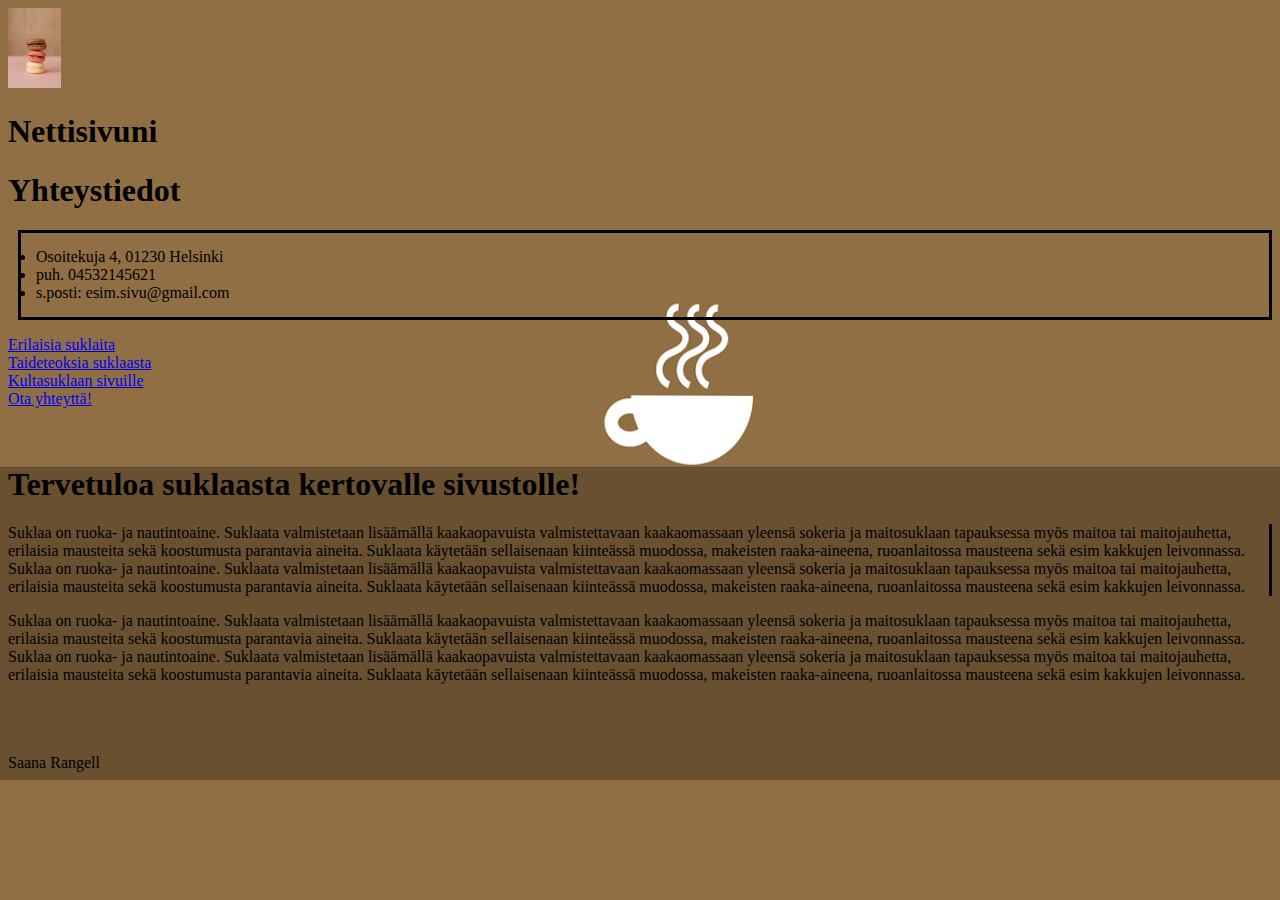
<file: index.html>
<!doctype html>
<html lang="fi">
	<head>
		<title>Sivuni</title>
		<meta charset="utf-8">
		<link rel="stylesheet" href="https://cdn.jsdelivr.net/npm/bootstrap@4.5.3/dist/css/bootstrap.min.css" integrity="sha384-TX8t27EcRE3e/ihU7zmQxVncDAy5uIKz4rEkgIXeMed4M0jlfIDPvg6uqKI2xXr2" crossorigin="anonymous">
		<link rel="stylesheet" href=styles-etusivu.css>
		<meta name="viewport" content="width=device-width, initial-scale=1.0">
	</head>
	
	<body>
	
		<div class="container-fluid Ylaosa">
	
		<div class="row">
			<div class="col-3">
				<img src="logo.jpg" alt="Sivun logo" height="80"> 
		</div>
		<div class="col-6">
		<header>
			<h1>Nettisivuni<h1>
			</header>
		</div>
		
		<div class="col-3">
		<header>
			<h1>Yhteystiedot</h1>
		</header>
		
		<ul class="yhteystiedot">
		
			<li>Osoitekuja 4, 01230 Helsinki</li>
			<li>puh. 04532145621</li>
			<li>s.posti: esim.sivu@gmail.com</li>
		</ul>
		</div>
	</div>
	</div>
			
		<div class="container-fluid Navigointi">
		
		<div class="row">
		<div class="col-3">
			<nav class="Navigointi">
			<a href="01suklaata.html">Erilaisia suklaita</a>
		</div>
			
		
			<div class="col-3">
			<nav class="Navigointi">
			<a href="02suklaata.html">Taideteoksia suklaasta</a>
		</div>	
		
		<div class="col-3">
			<nav class="Navigointi">
			<a href="https://kultasuklaa.fi/">Kultasuklaan sivuille</a>
		</div>	
		
		<div class="col-3">
			<nav class="Navigointi">
			<a href="03suklaata.html">Ota yhteyttä!</a>
		</div>
		
				
		</div>
	</div>
	
	<div class="container-fluid Navigointi">
		
		<div class="row">
		<div class="col">
		<br>
		<br>
		<header>
			<h1>Tervetuloa suklaasta kertovalle sivustolle!</h1>
		<header>
	</div>
	</div>
	</div>
	
		<div class="container-fluid Navigointi">
		
		<div class="row">
		<div class="col-6">
			<div class="viiva">
			<p>Suklaa on ruoka- ja nautintoaine. Suklaata valmistetaan lisäämällä kaakaopavuista valmistettavaan kaakaomassaan yleensä sokeria ja maitosuklaan tapauksessa myös maitoa tai maitojauhetta, erilaisia mausteita sekä koostumusta parantavia aineita. Suklaata käytetään sellaisenaan kiinteässä muodossa, makeisten raaka-aineena, ruoanlaitossa mausteena sekä esim kakkujen leivonnassa. Suklaa on ruoka- ja nautintoaine. Suklaata valmistetaan lisäämällä kaakaopavuista valmistettavaan kaakaomassaan yleensä sokeria ja maitosuklaan tapauksessa myös maitoa tai maitojauhetta, erilaisia mausteita sekä koostumusta parantavia aineita. Suklaata käytetään sellaisenaan kiinteässä muodossa, makeisten raaka-aineena, ruoanlaitossa mausteena sekä esim kakkujen leivonnassa.</p>
			</div>
		</div>
		
		
			<div class="col-6">
				<div>
				<p>Suklaa on ruoka- ja nautintoaine. Suklaata valmistetaan lisäämällä kaakaopavuista valmistettavaan kaakaomassaan yleensä sokeria ja maitosuklaan tapauksessa myös maitoa tai maitojauhetta, erilaisia mausteita sekä koostumusta parantavia aineita. Suklaata käytetään sellaisenaan kiinteässä muodossa, makeisten raaka-aineena, ruoanlaitossa mausteena sekä esim kakkujen leivonnassa. Suklaa on ruoka- ja nautintoaine. Suklaata valmistetaan lisäämällä kaakaopavuista valmistettavaan kaakaomassaan yleensä sokeria ja maitosuklaan tapauksessa myös maitoa tai maitojauhetta, erilaisia mausteita sekä koostumusta parantavia aineita. Suklaata käytetään sellaisenaan kiinteässä muodossa, makeisten raaka-aineena, ruoanlaitossa mausteena sekä esim kakkujen leivonnassa.</p>
				</div>
		</div>
		</div>
		<br>
		<br>
		<br>
		<div id="footer">		
		<div class="container-fluid Footer">
			<div class="row">
				<div class="col-12"><footer class="muted credit">Saana Rangell</footer></div>
			</div>
		</div>
		</div>
	
	
	
		<script src="https://code.jquery.com/jquery-3.5.1.slim.min.js" integrity="sha384-DfXdz2htPH0lsSSs5nCTpuj/zy4C+OGpamoFVy38MVBnE+IbbVYUew+OrCXaRkfj" crossorigin="anonymous"></script>
		<script src="https://cdn.jsdelivr.net/npm/bootstrap@4.5.3/dist/js/bootstrap.bundle.min.js" integrity="sha384-ho+j7jyWK8fNQe+A12Hb8AhRq26LrZ/JpcUGGOn+Y7RsweNrtN/tE3MoK7ZeZDyx" crossorigin="anonymous"></script>
	</body>
</html>
</file>
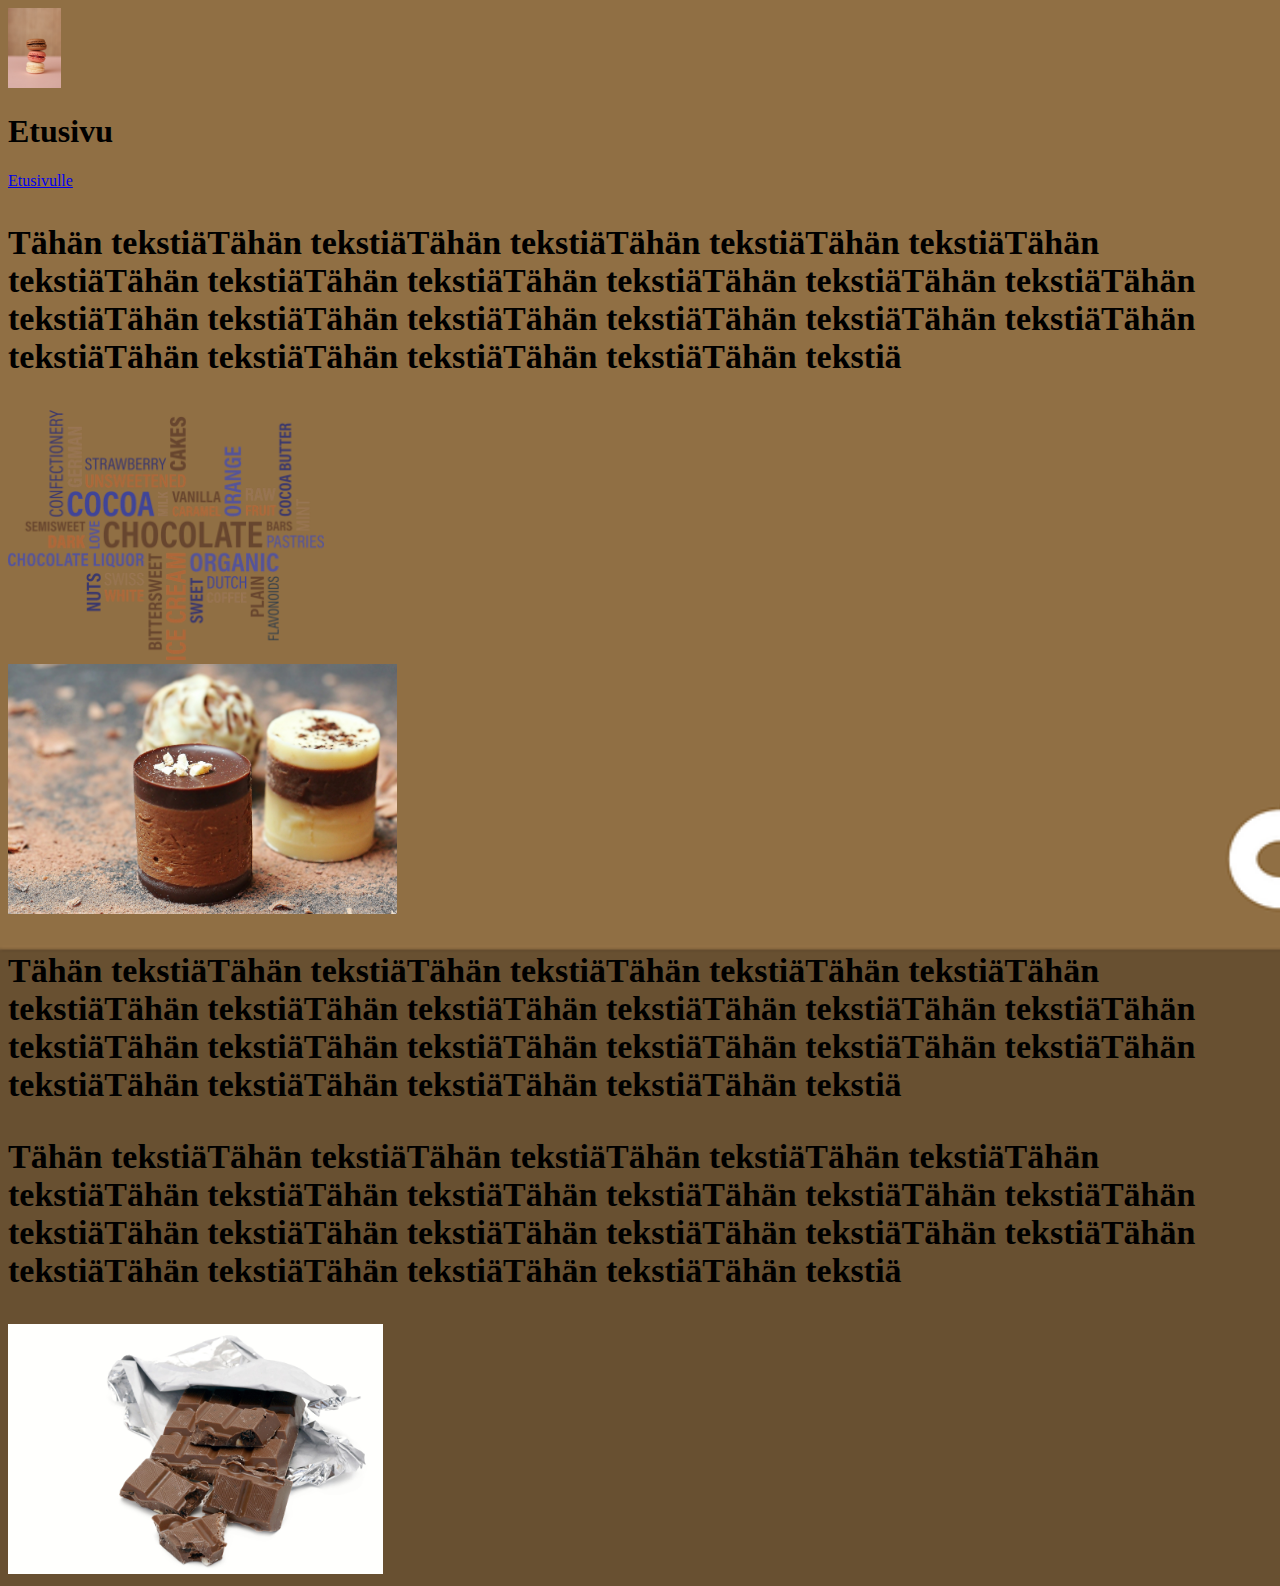
<file: 01suklaata.html>
<!doctype html>
<html lang="fi">
	<head>
		<title>Sivuni</title>
		<meta charset="utf-8">
		<link rel="stylesheet" href="https://cdn.jsdelivr.net/npm/bootstrap@4.5.3/dist/css/bootstrap.min.css" integrity="sha384-TX8t27EcRE3e/ihU7zmQxVncDAy5uIKz4rEkgIXeMed4M0jlfIDPvg6uqKI2xXr2" crossorigin="anonymous">
		<link rel="stylesheet" href=stylessuklaata.css>
		<meta name="viewport" content="width=device-width, initial-scale=1.0">
	</head>
	
	<body>
	
	<div class="container-fluid Ylaosa">
	
		<div class="row">
			<div class="col-3">
				<img src="logo.jpg" alt="Sivun logo" height="80"> 
		</div>
		<div class="col-6">
		<header>
			<h1>Etusivu</h1>
			</header>
		</div>
		<div class="col-3">
			<nav class="navigointi">
		<a href="index.html">Etusivulle</a>
	</div>
</div>

	<div class="container-fluid Sisalto">
		
		<div class="row">
		<div class="col-6">
			<p>Tähän tekstiäTähän tekstiäTähän tekstiäTähän tekstiäTähän tekstiäTähän tekstiäTähän tekstiäTähän tekstiäTähän tekstiäTähän tekstiäTähän tekstiäTähän tekstiäTähän tekstiäTähän tekstiäTähän tekstiäTähän tekstiäTähän tekstiäTähän tekstiäTähän tekstiäTähän tekstiäTähän tekstiäTähän tekstiä</p>
			</div>
		
		<div class="col-6">
	
	<img src="01tummasuklaa.png" alt="Kuva tummasta suklaasta" height="250">
		</div>
	</div>
		
		<div class="row">
		<div class="col-6">
			<img src="01valkosuklaa.jpg" alt="Kuva valkosuklaasta" height="250">
		</div>
		
		<div class="col-6">
			<p>Tähän tekstiäTähän tekstiäTähän tekstiäTähän tekstiäTähän tekstiäTähän tekstiäTähän tekstiäTähän tekstiäTähän tekstiäTähän tekstiäTähän tekstiäTähän tekstiäTähän tekstiäTähän tekstiäTähän tekstiäTähän tekstiäTähän tekstiäTähän tekstiäTähän tekstiäTähän tekstiäTähän tekstiäTähän tekstiä</p>
			</div>
		</div>
		
		<div class="row">
		<div class="col-6">
			<p>Tähän tekstiäTähän tekstiäTähän tekstiäTähän tekstiäTähän tekstiäTähän tekstiäTähän tekstiäTähän tekstiäTähän tekstiäTähän tekstiäTähän tekstiäTähän tekstiäTähän tekstiäTähän tekstiäTähän tekstiäTähän tekstiäTähän tekstiäTähän tekstiäTähän tekstiäTähän tekstiäTähän tekstiäTähän tekstiä</p>
			</div>
		
		<div class="col-6">
	
	<img src="01maitosuklaa.jpg" alt="Kuva maitosuklaasta" height="250">
		</div>
	</div>
	</div>
	
	
	
	
	
<script src="https://code.jquery.com/jquery-3.5.1.slim.min.js" integrity="sha384-DfXdz2htPH0lsSSs5nCTpuj/zy4C+OGpamoFVy38MVBnE+IbbVYUew+OrCXaRkfj" crossorigin="anonymous"></script>
		<script src="https://cdn.jsdelivr.net/npm/bootstrap@4.5.3/dist/js/bootstrap.bundle.min.js" integrity="sha384-ho+j7jyWK8fNQe+A12Hb8AhRq26LrZ/JpcUGGOn+Y7RsweNrtN/tE3MoK7ZeZDyx" crossorigin="anonymous"></script>
	</body>
</html>
</file>
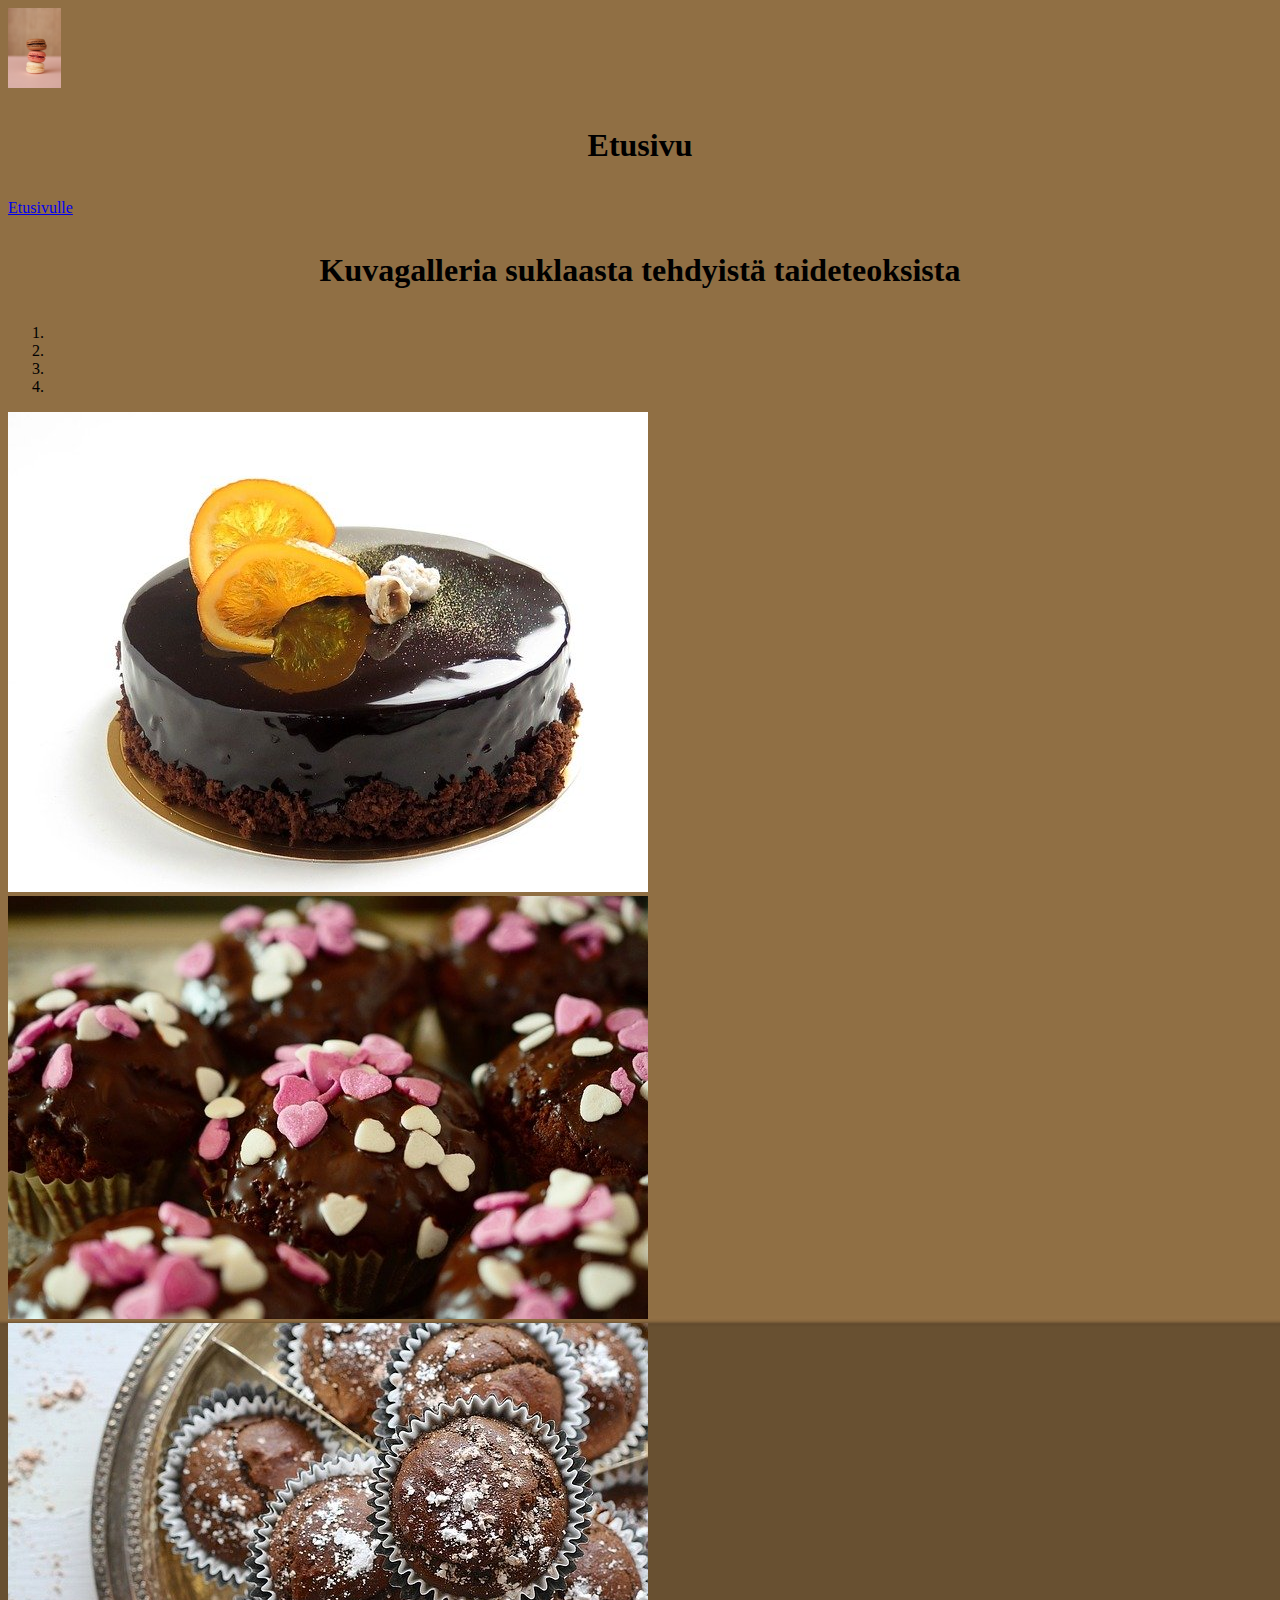
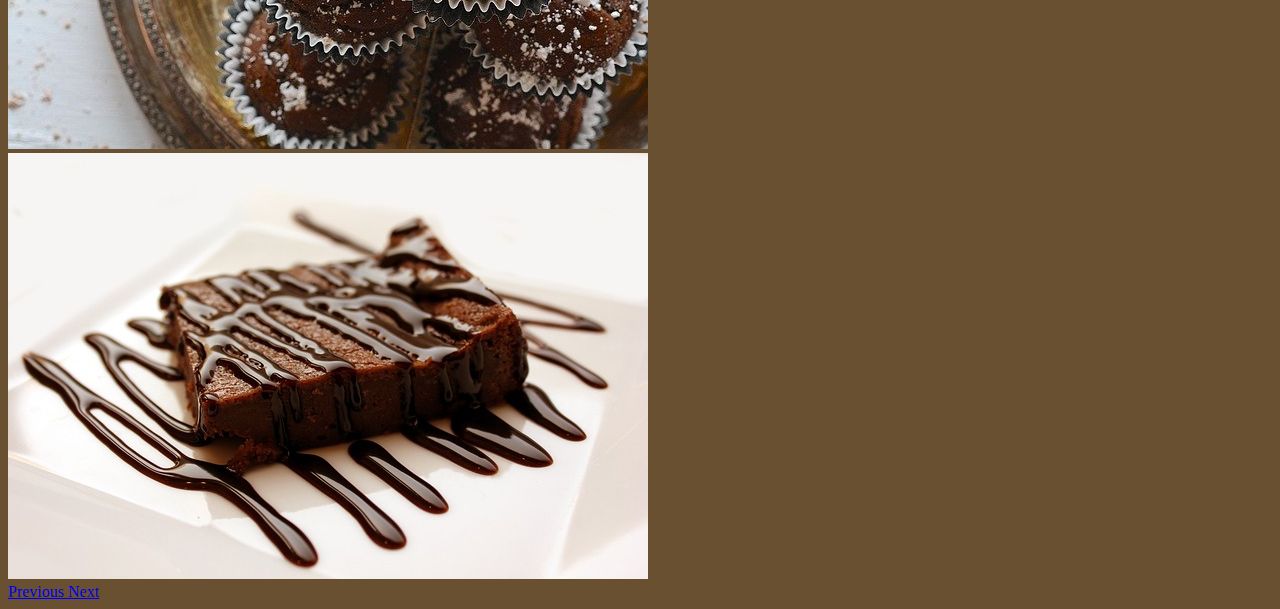
<file: 02suklaata.html>
<!doctype html>
<html lang="fi">
	<head>
		<title>Sivuni</title>
		<meta charset="utf-8">
		<link rel="stylesheet" href="https://cdn.jsdelivr.net/npm/bootstrap@4.5.3/dist/css/bootstrap.min.css" integrity="sha384-TX8t27EcRE3e/ihU7zmQxVncDAy5uIKz4rEkgIXeMed4M0jlfIDPvg6uqKI2xXr2" crossorigin="anonymous">
		<link rel="stylesheet" href=stylessuklaata02.css>
		<meta name="viewport" content="width=device-width, initial-scale=1.0">
	</head>
	
	<body>
	<div class="container-fluid Ylaosa">
	
		<div class="row">
			<div class="col-3">
				<img src="logo.jpg" alt="Sivun logo" height="80"> 
		</div>
		<div class="col-6">
		<header>
			<h1>Etusivu</h1>
			</header>
		</div>
		<div class="col-3">
			<nav class="navigointi">
		<a href="index.html">Etusivulle</a>
	</div>
</div>
		<h1>Kuvagalleria suklaasta tehdyistä taideteoksista</h1>
	<div class="col-lg-6">
		
			<div id="carouselExampleIndicators" class="carousel slide" data-ride="carousel">
			  <ol class="carousel-indicators">
				<li data-target="#carouselExampleIndicators" data-slide-to="0" class="active"></li>
				<li data-target="#carouselExampleIndicators" data-slide-to="1"></li>
				<li data-target="#carouselExampleIndicators" data-slide-to="2"></li>
				<li data-target="#carouselExampleIndicators" data-slide-to="3"></li>
			  </ol>
			  <div class="carousel-inner">
				<div class="carousel-item active">
				  <img class="responsive" src="show11.jpg" alt="Aurinkokunta">
				</div>
				<div class="carousel-item">
				  <img class="responsive" src="show22.jpg" alt="Aurinkokunta">
				</div>
				<div class="carousel-item">
				  <img class="responsive" src="show33.jpg" alt="Aurinkokunta">
				</div>
				<div class="carousel-item">
				  <img class="responsive" src="show44.jpg" alt="Aurinkokunta">
				</div>
			  <a class="carousel-control-prev" href="#carouselExampleIndicators" role="button" data-slide="prev">
				<span class="carousel-control-prev-icon" aria-hidden="true"></span>
				<span class="sr-only">Previous</span>
			  </a>
			  <a class="carousel-control-next" href="#carouselExampleIndicators" role="button" data-slide="next">
				<span class="carousel-control-next-icon" aria-hidden="true"></span>
				<span class="sr-only">Next</span>
			  </a>
			</div>
			</div>
	
		
<script src="https://code.jquery.com/jquery-3.5.1.slim.min.js" integrity="sha384-DfXdz2htPH0lsSSs5nCTpuj/zy4C+OGpamoFVy38MVBnE+IbbVYUew+OrCXaRkfj" crossorigin="anonymous"></script>
		<script src="https://cdn.jsdelivr.net/npm/bootstrap@4.5.3/dist/js/bootstrap.bundle.min.js" integrity="sha384-ho+j7jyWK8fNQe+A12Hb8AhRq26LrZ/JpcUGGOn+Y7RsweNrtN/tE3MoK7ZeZDyx" crossorigin="anonymous"></script>
	</body>
</html>
</file>
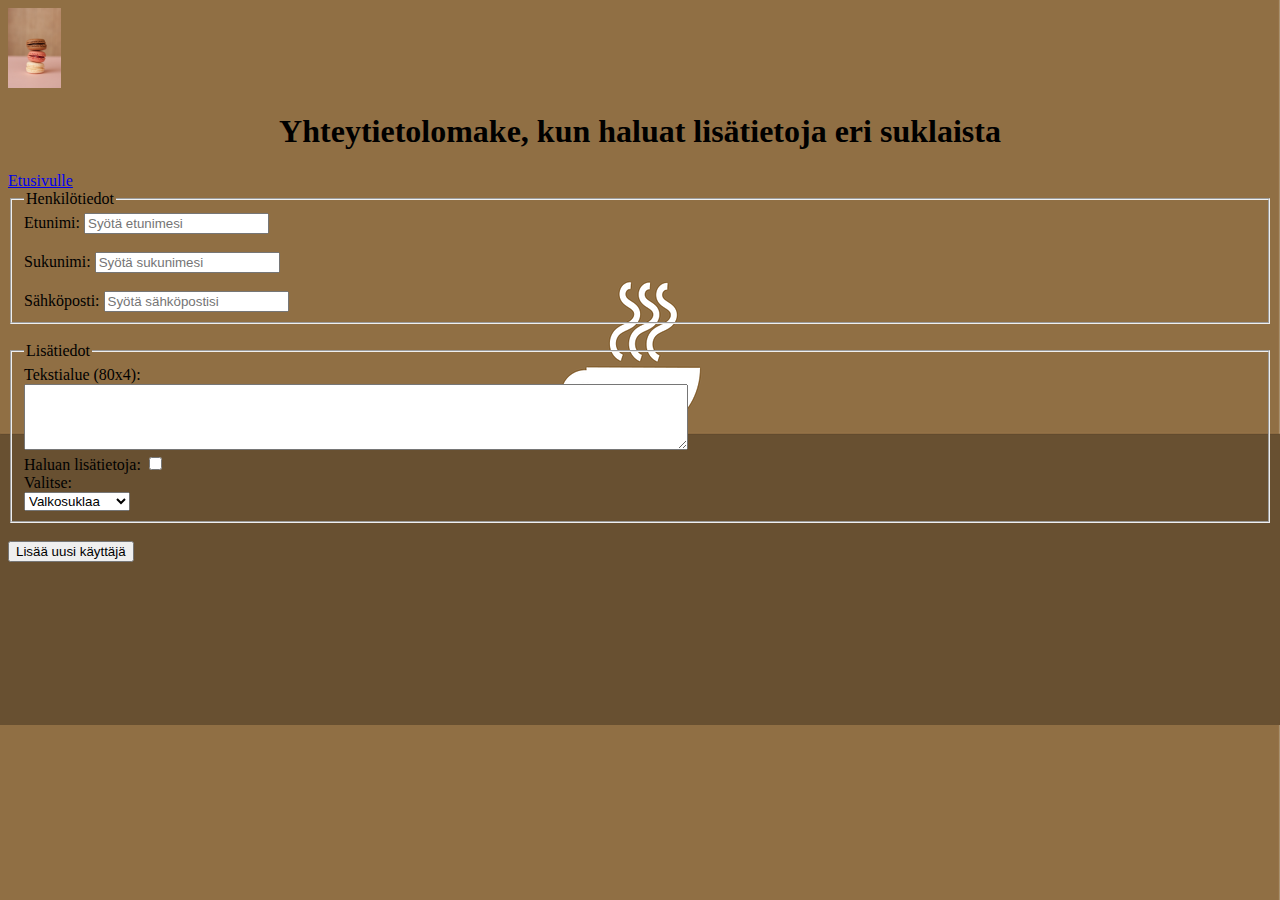
<file: 03suklaata.html>
<!doctype html>
<html lang="fi">
	<head>
		<title>Sivuni</title>
		<meta charset="utf-8">
		<link rel="stylesheet" href="https://cdn.jsdelivr.net/npm/bootstrap@4.5.3/dist/css/bootstrap.min.css" integrity="sha384-TX8t27EcRE3e/ihU7zmQxVncDAy5uIKz4rEkgIXeMed4M0jlfIDPvg6uqKI2xXr2" crossorigin="anonymous">
		<link rel="stylesheet" href=stylessuklaata03.css>
		<meta name="viewport" content="width=device-width, initial-scale=1.0">
	</head>
	
	<body>
	
	<div class="container-fluid Ylaosa">
	
		<div class="row">
			<div class="col-3">
				<img src="logo.jpg" alt="Sivun logo" height="80"> 
		</div>
		<div class="col-6">
		<header>
			<h1>Yhteytietolomake, kun haluat lisätietoja eri suklaista</h1>
			</header>
		</div>
		<div class="col-3">
			<nav class="navigointi">
		<a href="index.html">Etusivulle</a>
	</div>
</div>
	
	<form action="#">
		<fieldset>
			<legend>Henkilötiedot</legend>
				<label>Etunimi:</label>
				<input type="text" id="etunimi" name="etunimi" placeholder="Syötä etunimesi" required>
				<br><br>
				<label>Sukunimi:</label>
				<input type="text" id="sukunimi" name="sukunimi" placeholder="Syötä sukunimesi" required>
				<br><br>
				<label>Sähköposti:</label>
				<input type="email" id="sposti" name="sposti" placeholder="Syötä sähköpostisi" required>
				
			
		</fieldset>
		<br>
		<fieldset>
			<legend>Lisätiedot</legend>
			<label for="owntextarea">Tekstialue (80x4):</label><br>
			<textarea id="owntextarea" name="owntextarea" rows="4" cols="80"></textarea>
			<br>
			<label for="lisatietoja">Haluan lisätietoja:</label>
			<input type="checkbox" id="lisatietoja" name="lisatietoja">
			<br>
			<label for="varit">Valitse:</label><br>
			<select id="varit" name="varit">
				<option value="red">Valkosuklaa</option>
				<option value="green">Maitosuklaa</option>
				<option value="blue">Tummasuklaa</option>
			</select>
		</fieldset>
		<br>
		<input type="submit" value="Lisää uusi käyttäjä">
	</form>
	
		
<script src="https://code.jquery.com/jquery-3.5.1.slim.min.js" integrity="sha384-DfXdz2htPH0lsSSs5nCTpuj/zy4C+OGpamoFVy38MVBnE+IbbVYUew+OrCXaRkfj" crossorigin="anonymous"></script>
		<script src="https://cdn.jsdelivr.net/npm/bootstrap@4.5.3/dist/js/bootstrap.bundle.min.js" integrity="sha384-ho+j7jyWK8fNQe+A12Hb8AhRq26LrZ/JpcUGGOn+Y7RsweNrtN/tE3MoK7ZeZDyx" crossorigin="anonymous"></script>
	</body>
</html>
</file>
